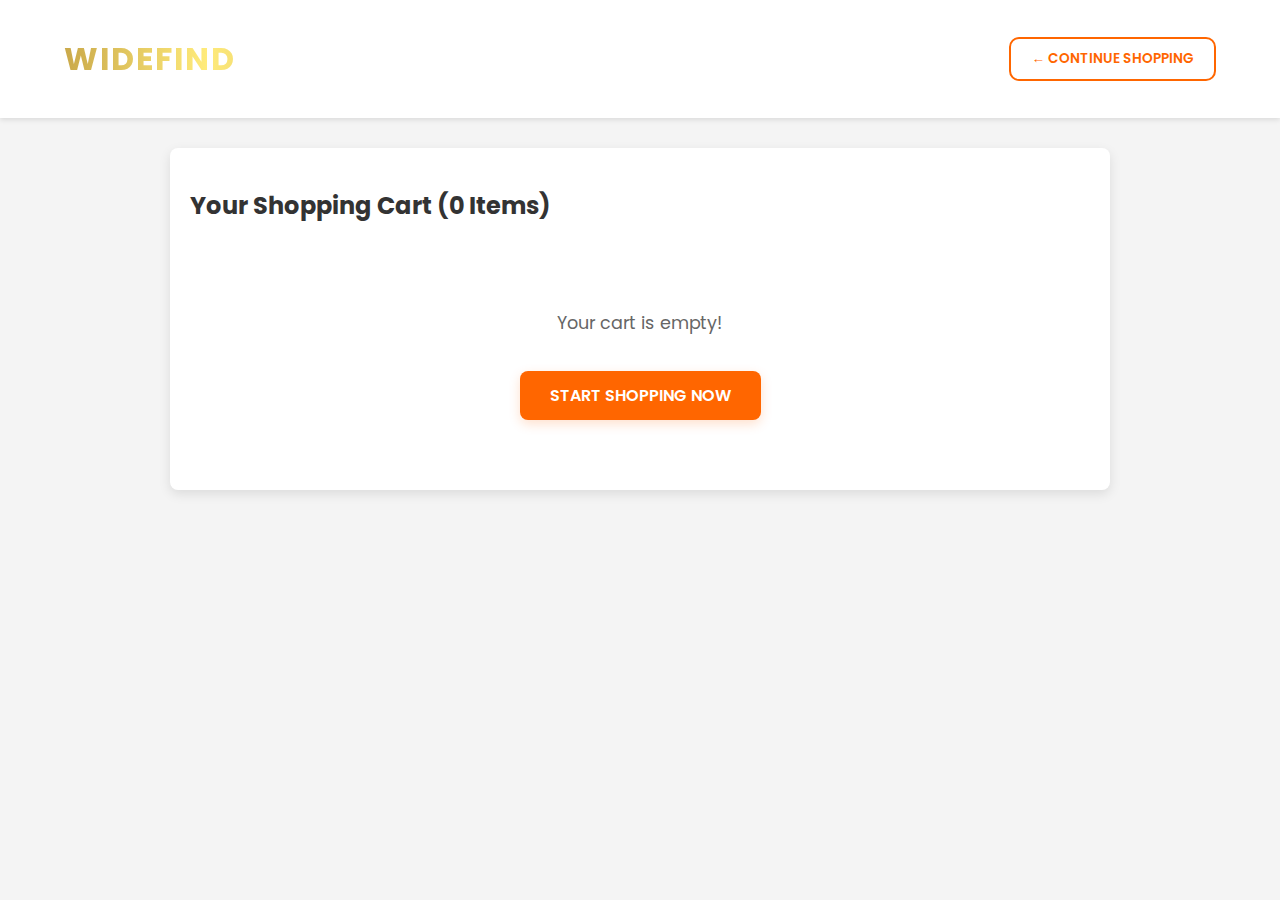
<file: cart.html>
<!DOCTYPE html>
<html lang="en">
<head>
    <meta charset="UTF-8">
    <meta name="viewport" content="width=device-width, initial-scale=1.0">
    <title>My Shopping Cart</title>
    <link href="https://fonts.googleapis.com/css2?family=Poppins:wght@400;600&display=swap" rel="stylesheet">
    <link rel="stylesheet" href="style.css">
    
<style>



.btn-continue {
    display: inline-block;
    padding: 10px 20px;
    border: 2px solid #ff6600; /* Orange border */
    color: #ff6600 !important;
    text-decoration: none !important;
    border-radius: 10px;
    font-weight: 600;
    font-size: 0.85rem;
    transition: all 0.3s ease;
    background: transparent;
    text-transform: uppercase;
}

.btn-continue:hover {
    background: #ff6600; /* Fills with orange on hover */
    color: white !important;
    box-shadow: 0 4px 15px rgba(255, 102, 0, 0.3);
    transform: translateY(-1px);
}
  
/* Styling for the Start Shopping Button */
.btn-shopping {
    display: inline-block;
    background-color: #ff6600;
    color: white !important;
    padding: 12px 30px;
    border-radius: 8px;
    text-decoration: none !important;
    font-weight: 600;
    margin-top: 15px;
    transition: background 0.3s ease, transform 0.2s ease;
    box-shadow: 0 4px 12px rgba(255, 102, 0, 0.2);
}

.btn-shopping:hover {
    background-color: #e65c00;
    transform: translateY(-2px);
}
 
    /* 1. QUANTITY CONTROLS */
    .qty-controls {
        display: flex;
        align-items: center;
        gap: 8px;
        margin-top: 8px;
    }
    .qty-btn {
        width: 32px;
        height: 32px;
        border: 2px solid #ff6600;
        background: white;
        color: #ff6600;
        font-size: 1.2rem;
        font-weight: bold;
        border-radius: 8px;
        cursor: pointer;
        transition: all 0.2s ease;
        display: flex;
        justify-content: center;
        align-items: center;
    }
    .qty-btn:hover {
        background: #ff6600;
        color: white;
        transform: translateY(-1px);
    }
    .qty-display {
        font-weight: 600;
        min-width: 30px;
        text-align: center;
        font-size: 1rem;
    }

    /* 2. MODERN STOCK ALERT (TOAST) */
    .stock-alert {
        position: fixed;
        top: 25px;
        left: 50%;
        transform: translateX(-50%) translateY(-120px);
        background: linear-gradient(135deg, #222, #444); /* Darker, modern look */
        color: white;
        padding: 16px 28px;
        border-radius: 16px;
        box-shadow: 0 15px 35px rgba(0,0,0,0.2);
        display: flex;
        align-items: center;
        gap: 12px;
        z-index: 12000;
        transition: all 0.5s cubic-bezier(0.68, -0.55, 0.265, 1.55);
        font-family: 'Poppins', sans-serif;
        font-weight: 500;
        border-left: 5px solid #ff6600; /* Signature Brand Color */
    }
    .stock-alert.show {
        transform: translateX(-50%) translateY(0px);
    }

    /* 3. HIGH-QUALITY MODAL & BUTTONS */
    .modal-overlay {
        position: fixed;
        top: 0; left: 0; width: 100%; height: 100%;
        background: rgba(0, 0, 0, 0.4);
        backdrop-filter: blur(8px); /* Modern Glassmorphism */
        display: none; 
        justify-content: center;
        align-items: center;
        z-index: 11000;
        opacity: 0;
        transition: opacity 0.3s ease;
    }
    .modal-overlay.active {
        display: flex;
        opacity: 1;
    }
    .modal-content {
        background: white;
        padding: 35px;
        border-radius: 24px;
        width: 90%;
        max-width: 400px;
        text-align: center;
        box-shadow: 0 25px 60px rgba(0,0,0,0.15);
        transform: scale(0.9);
        transition: transform 0.3s cubic-bezier(0.34, 1.56, 0.64, 1);
    }
    .modal-overlay.active .modal-content {
        transform: scale(1);
    }
    .modal-content h3 { font-size: 1.5rem; margin-bottom: 8px; color: #111; }
    .modal-content p { color: #666; margin-bottom: 25px; font-size: 0.95rem; }

    /* Modern Modal Buttons */
    .modal-btns {
        display: flex;
        gap: 12px;
    }
    .btn-cancel, .btn-confirm-remove {
        flex: 1;
        padding: 14px;
        border-radius: 14px;
        font-family: 'Poppins', sans-serif;
        font-weight: 600;
        font-size: 0.9rem;
        cursor: pointer;
        transition: all 0.2s ease;
        border: none;
    }
    .btn-cancel {
        background: #f1f1f1;
        color: #555;
    }
    .btn-cancel:hover {
        background: #e5e5e5;
    }
    .btn-confirm-remove {
        background: #ff4b2b; /* Modern Red-Orange */
        color: white;
        box-shadow: 0 8px 20px rgba(255, 75, 43, 0.25);
    }
    .btn-confirm-remove:hover {
        background: #e63e22;
        transform: translateY(-2px);
        box-shadow: 0 10px 25px rgba(255, 75, 43, 0.35);
    }
</style>


</head>
<body>

<div class="modal-overlay" id="confirm-modal">
    <div class="modal-content">
        <h3>Remove Item?</h3>
        <p>Are you sure you want to take this item out of your cart?</p>
        <div class="modal-btns">
            <button class="btn-cancel" onclick="closeConfirmModal()">Cancel</button>
            <button class="btn-confirm-remove" id="modal-confirm-btn">Yes, Remove</button>
        </div>
    </div>
</div>
   
 <header class="site-header">
    <div class="container" style="display: flex; justify-content: space-between; align-items: center; padding: 15px 20px;">
        <h1><a href="index.html" class="logo-gold" style="text-decoration: none;">WideFind</a></h1>
        <a href="index.html" class="btn-continue">← CONTINUE SHOPPING</a>
    </div>
</header>
    </header>

    <main class="container">
        <div class="cart-page-container">
            <h2>Your Shopping Cart (<span id="cart-item-count">0</span> Items)</h2>
            <div id="cart-items-list"></div>
            
            <div id="cart-empty-message" style="text-align: center; padding: 50px; color: #666; display: none;">
    <p style="font-size: 1.1rem; margin-bottom: 20px;">Your cart is empty!</p>
    <a href="index.html" class="btn-shopping">START SHOPPING NOW</a>
</div>

            <div class="cart-actions">
                <div class="cart-total">
                    Subtotal: <span id="cart-subtotal">৳0</span>
                </div>
                <a href="checkout.html" id="proceed-to-checkout" class="btn-buy" style="width: 250px; margin: 0;">PROCEED TO CHECKOUT</a>
            </div>
        </div>
    </main>

<script>
    const CART_STORAGE_KEY = 'widefindCart';
    let itemToRemove = null; 

    // --- 1. UI: MODERN HIGH-QUALITY ALERT (TOAST) ---
    function showStockAlert(message) {
        const oldAlert = document.querySelector('.stock-alert');
        if (oldAlert) oldAlert.remove();
        
        const alertBox = document.createElement('div');
        alertBox.className = 'stock-alert';
        // Professional SVG Icon + Message
        alertBox.innerHTML = `
            <svg width="20" height="20" viewBox="0 0 24 24" fill="none" stroke="currentColor" stroke-width="2" stroke-linecap="round" stroke-linejoin="round" style="color:#ff6600;"><path d="M10.29 3.86L1.82 18a2 2 0 0 0 1.71 3h16.94a2 2 0 0 0 1.71-3L13.71 3.86a2 2 0 0 0-3.42 0z"></path><line x1="12" y1="9" x2="12" y2="13"></line><line x1="12" y1="17" x2="12.01" y2="17"></line></svg>
            <span>${message}</span>
        `;
        document.body.appendChild(alertBox);
        
        setTimeout(() => alertBox.classList.add('show'), 10);
        setTimeout(() => {
            alertBox.classList.remove('show');
            setTimeout(() => alertBox.remove(), 500);
        }, 3500);
    }

    // --- 2. UI: MODERN CONFIRMATION MODAL ---
    window.openConfirmModal = function(id) {
        itemToRemove = id;
        document.getElementById('confirm-modal').classList.add('active');
    }

    window.closeConfirmModal = function() {
        document.getElementById('confirm-modal').classList.remove('active');
        itemToRemove = null;
    }

    document.getElementById('modal-confirm-btn').onclick = function() {
        if (itemToRemove) {
            let cart = getCart();
            cart = cart.filter(item => (item.itemId || item.sku) != itemToRemove);
            saveCart(cart);
            closeConfirmModal();
            showStockAlert("Item removed from your cart.");
        }
    };

    // --- 3. DATA & STOCK LIMIT LOGIC ---
    function getCart() {
        try { return JSON.parse(localStorage.getItem(CART_STORAGE_KEY) || "[]"); }
        catch (e) { return []; }
    }

    function saveCart(cart) {
        localStorage.setItem(CART_STORAGE_KEY, JSON.stringify(cart));
        renderCart(); 
    }

    function getValidImageURL(url) {
        if (!url) return "https://placehold.co/120x120?text=No+Image";
        if (url.includes("imgur.com") && !url.includes("i.imgur.com")) {
            const match = url.match(/imgur\.com\/(?:a\/|gallery\/)?([A-Za-z0-9]+)/);
            if (match && match[1]) return `https://i.imgur.com/${match[1]}.jpg`;
        }
        return url;
    }

    // THIS FUNCTION CHECKS THE STOCK LIMIT PASSED FROM PRODUCT PAGE
    window.updateQuantity = function(id, change) {
        let cart = getCart();
        const item = cart.find(i => (i.itemId || i.sku) == id);
        
        if (item) {
            let currentQty = Number(item.qty) || 1;
            let newQty = currentQty + change;
            
            if (newQty < 1) return;

            // STOCK LIMIT ENFORCEMENT
            // item.stockLimit was saved during "Add to Cart" on product.html
            if (change > 0 && item.stockLimit !== undefined) {
                if (newQty > Number(item.stockLimit)) {
                    showStockAlert(`Limit Reached: Only ${item.stockLimit} available in stock!`);
                    return;
                }
            }

            item.qty = newQty;
            saveCart(cart); 
        }
    }

    // --- 4. RENDER UI ---
    function renderCart() {
        const cart = getCart();
        const listContainer = document.getElementById('cart-items-list');
        const countDisplay = document.getElementById('cart-item-count');
        const subtotalDisplay = document.getElementById('cart-subtotal');
        const emptyMessage = document.getElementById('cart-empty-message');
        const actions = document.querySelector('.cart-actions');
        
        listContainer.innerHTML = '';
        
        if (cart.length === 0) {
            countDisplay.textContent = '0';
            subtotalDisplay.textContent = '৳0';
            emptyMessage.style.display = 'block';
            if (actions) actions.style.display = 'none';
            return;
        }

        emptyMessage.style.display = 'none';
        if (actions) actions.style.display = 'flex';

        let totalSubtotal = 0;
        let totalQty = 0;

        cart.forEach(item => {
            const id = item.itemId || item.sku;
            const price = Number(item.price) || 0;
            const qty = Number(item.qty) || 0;
            const itemSubtotal = price * qty;
            
            totalSubtotal += itemSubtotal;
            totalQty += qty;
            
            const itemElement = document.createElement('div');
            itemElement.classList.add('cart-item');
            
            itemElement.innerHTML = `
                <img src="${getValidImageURL(item.image)}" alt="${item.name}">
                <div class="item-details">
                    <h4>${item.name}</h4>
                    <p style="color: #666; font-weight: 500;">৳${price.toFixed(0)}</p>
                    ${item.size ? `<p style="font-size:0.8rem; color:#888; margin-top:2px;">Size: ${item.size}</p>` : ''}
                    <div class="qty-controls">
                        <button class="qty-btn" onclick="updateQuantity('${id}', -1)">−</button>
                        <span class="qty-display">${qty}</span>
                        <button class="qty-btn" onclick="updateQuantity('${id}', 1)">+</button>
                    </div>
                </div>
                <div class="item-price" style="font-weight: 600; color: #111;">৳${itemSubtotal.toFixed(0)}</div>
                <div class="item-remove">
                    <button onclick="openConfirmModal('${id}')" style="background:none; border:none; color:#ddd; cursor:pointer; font-size:1.2rem; transition:0.2s;" onmouseover="this.style.color='#ff4b2b'" onmouseout="this.style.color='#ddd'">✕</button>
                </div>
            `;
            listContainer.appendChild(itemElement);
        });

        countDisplay.textContent = totalQty;
        subtotalDisplay.textContent = `৳${totalSubtotal.toFixed(0)}`;
    }

    document.addEventListener("DOMContentLoaded", renderCart);
</script>



    
</body>
</html>
</file>
<file: style.css>
/* === GOOGLE FONT & GLOBAL STYLES === */
@import url('https://fonts.googleapis.com/css2?family=Poppins:wght@400;600;700&display=swap');

body {
    font-family: 'Poppins', Arial, sans-serif;
    margin: 0;
    background-color: #f4f4f4;
    color: #333;
}

.container {
    max-width: 1200px;
    width: 90%;
    margin: 0 auto;
}

/* Base button style for product cards */
.btn-buy {
    display: block;
    width: 100%;
    padding: 12px;
    background-color: #ff6600;
    color: #fff;
    text-decoration: none;
    border-radius: 5px;
    font-weight: 600;
    box-sizing: border-box;
    transition: background-color 0.2s;
    border: none;
    font-family: 'Poppins', sans-serif;
    font-size: 1rem;
    cursor: pointer;
}
.btn-buy:hover {
    background-color: #e65c00;
}


/* === HOMEPAGE: HEADER === */
.site-header {
    background-color: #fff;
    padding: 20px 0;
    text-align: center;
    box-shadow: 0 2px 5px rgba(0,0,0,0.1);
}
.site-header h1 {
    color: #ff6600;
    margin: 0;
}

/* ========================================= */
/* === ADS BANNER SLIDER STYLES === */
/* ========================================= */
.ads-banner-container {
    position: relative;
    width: 100%;
    height: 200px; 
    overflow: hidden; 
    margin-bottom: 20px;
}

.ads-slider {
    position: relative;
    width: 100%;
    height: 100%;
}

.banner-slide {
    position: absolute;
    top: 0;
    left: 0;
    width: 100%;
    height: 100%;
    opacity: 0; 
    transition: opacity 1.5s ease-in-out; 
    
    background-size: cover;
    background-position: center;
    background-repeat: no-repeat;
    box-shadow: inset 0 0 0 1000px rgba(0,0,0,0.2); 
}

.banner-slide.active {
    opacity: 1; 
}

.banner-text-overlay {
    position: relative;
    height: 100%;
    display: flex;
    align-items: center;
    justify-content: center;
    text-align: center;
}

.banner-text-overlay p {
    margin: 0;
    padding: 10px 20px;
    font-size: 1.5rem;
    font-weight: 600;
    color: white;
    text-shadow: 1px 1px 5px rgba(0,0,0,0.8);
    background-color: rgba(255, 102, 0, 0.7); 
    border-radius: 5px;
}

@media (max-width: 768px) {
    .ads-banner-container {
        height: 150px;
    }
    .banner-text-overlay p {
        font-size: 1.1rem;
        padding: 5px 10px;
    }
}


/* ========================================= */
/* === SLIDING CATEGORY MENU STYLES === */
/* ========================================= */
.category-menu-wrapper {
    background-color: #fff;
    border-bottom: 1px solid #ddd;
    overflow-x: auto; 
    white-space: nowrap; 
    padding: 10px 0;
    -ms-overflow-style: none; 
    scrollbar-width: none;
}
.category-menu-wrapper::-webkit-scrollbar {
    display: none;
}

.category-menu-slider {
    display: inline-flex;
    gap: 25px;
}

.category-item {
    display: inline-block;
    text-decoration: none;
    color: #555;
    padding: 5px 0;
    font-weight: 600;
    font-size: 0.9rem;
    transition: color 0.2s;
}

.category-item:hover,
.category-item.active { 
    color: #ff6600;
    border-bottom: 2px solid #ff6600;
    font-weight: 700;
}

/* ========================================= */
/* === HOMEPAGE: PRODUCT GRID (5x4 LAYOUT) === */
/* ========================================= */
.product-grid {
    display: grid;
    /* Enforce 5 equal columns for large screens */
    grid-template-columns: repeat(5, 1fr); 
    gap: 20px;
    margin-top: 30px;
    width: 100%; 
}

.product-card {
    background: #fff;
    border-radius: 8px;
    box-shadow: 0 4px 12px rgba(0, 0, 0, 0.05);
    text-align: center;
    padding: 20px;
    transition: transform 0.2s;
}

.product-card:hover {
    transform: translateY(-5px);
}
.product-card img {
    width: 100%;
    height: 180px; /* Fixed height for consistent look in 5x4 grid */
    object-fit: cover;
    border-radius: 4px;
}
.product-card h3 {
    font-size: 1rem; 
    margin: 15px 0 5px;
    white-space: nowrap;
    overflow: hidden;
    text-overflow: ellipsis;
}

/* NEW STYLES FOR HOME PAGE PRICE DISPLAY */
.product-card .price-container {
    margin-bottom: 15px;
    line-height: 1.2;
    display: flex;
    justify-content: center;
    align-items: center;
    flex-wrap: wrap; /* Allow wrap on very small screens */
    gap: 5px;
}
.product-card .price-container .sale-price {
    font-size: 1.05rem; /* Sale Price */
    font-weight: 700;
    color: #ff6600; /* Orange for emphasis */
}
.product-card .price-container .original-price {
    font-size: 0.8rem; /* Original Price */
    color: #999;
    text-decoration: line-through;
    margin-right: 0;
}
.product-card .price-container .discount-percent {
    font-size: 0.8rem; /* Discount % */
    font-weight: 600;
    color: #008000; /* Green for discount */
}
/* END NEW STYLES */


/* Responsive adjustment for homepage grid */
@media (max-width: 1200px) {
    .product-grid {
        /* 4 columns on medium screens */
        grid-template-columns: repeat(4, 1fr); 
    }
}

@media (max-width: 768px) {
    .product-grid {
        /* 2 columns on mobile screens */
        grid-template-columns: repeat(2, 1fr); 
    }
}


/* ========================================= */
/* === PRODUCT DETAIL PAGE (PRODUCT.HTML) === */
/* ========================================= */
.product-main-content {
    padding: 30px 0;
}

.product-page-container {
    display: flex;
    gap: 40px;
    margin-top: 30px;
    background-color: #fff;
    padding: 30px;
    border-radius: 8px;
    box-shadow: 0 4px 12px rgba(0, 0, 0, 0.1);
}

.product-gallery {
    flex: 0 0 50%; 
    max-width: 50%;
}

.product-details {
    flex: 0 0 50%; 
    max-width: 50%;
}

/* Image Gallery */
.main-image-container img {
    width: 100%;
    height: auto;
    border: 1px solid #eee;
    border-radius: 4px;
}
.thumbnail-list {
    display: flex;
    gap: 10px;
    overflow-x: auto;
    padding-bottom: 10px;
    margin-top: 10px;
}
.thumbnail-list img {
    width: 80px;
    height: 80px;
    object-fit: cover;
    cursor: pointer;
    border: 2px solid transparent;
    border-radius: 4px;
    transition: border-color 0.2s;
}
.thumbnail-list img.active,
.thumbnail-list img:hover {
    border-color: #ff6600; 
}


/* PRICE FORMATTING */
.product-price-ref {
    margin-top: 15px;
    margin-bottom: 20px;
}

.product-price-ref .sale-price {
    font-size: 2.2rem; 
    font-weight: 700;
    color: #333; 
    margin-right: 15px;
}

.product-price-ref .original-price {
    font-size: 1.2rem;
    color: #999;
    text-decoration: line-through;
    margin-right: 15px;
}

.product-price-ref .discount-percent {
    font-size: 1.1rem;
    font-weight: 600;
    color: #ff6600; 
}

/* Size Selector Block */
.size-selector-block {
    margin: 15px 0;
    display: flex; 
    align-items: center;
    gap: 10px;
}
.size-selector-block label {
    font-weight: 600;
}
.size-selector-block select {
    padding: 8px 10px;
    border: 1px solid #ccc;
    border-radius: 4px;
    font-size: 1rem;
    cursor: pointer;
    font-family: 'Poppins', sans-serif;
}

/* Quantity Selector */
.quantity-selector { display: flex; align-items: center; gap: 10px; margin: 25px 0; }
.quantity-selector label { font-weight: 600; }
.quantity-selector input[type="number"] {
    width: 60px; 
    text-align: center; 
    font-size: 1rem; 
    padding: 8px; 
    border: 1px solid #ccc; 
    border-radius: 4px; 
    font-family: 'Poppins', sans-serif;
}
.quantity-selector button {
    width: 35px; 
    height: 35px; 
    font-size: 1.2rem; 
    font-weight: 600; 
    border: 1px solid #ddd; 
    background-color: #f8f8f8; 
    border-radius: 50%; 
    cursor: pointer; 
    transition: background-color 0.2s;
}
.quantity-selector button:hover { background-color: #eee; }

/* Action Buttons (ADD TO CART / BUY NOW) */
.action-buttons-container {
    display: flex;
    gap: 15px;
    margin-top: 25px;
}

.btn-product-action {
    flex: 1; 
    padding: 15px;
    text-align: center;
    text-decoration: none;
    font-weight: 600;
    border-radius: 4px;
    border: 1px solid transparent;
    transition: all 0.2s;
    font-size: 1rem;
    background-color: #000;
    color: #fff;
    border-color: #000;
}
.btn-product-action:hover {
    background-color: #333;
}
.product-description-text {
    margin-top: 25px;
    font-size: 0.95rem;
}


/* Responsive adjustment for the product page */
@media (max-width: 900px) {
    .product-page-container {
        flex-direction: column;
        padding: 20px;
        gap: 20px;
    }
    .product-gallery, .product-details {
        flex: 1 1 100%;
        max-width: 100%;
    }
}


/* ========================================= */
/* === CART PAGE STYLES (cart.html) === */
/* ========================================= */
.cart-page-container {
    max-width: 900px;
    margin: 30px auto;
    padding: 20px;
    background: #fff;
    border-radius: 8px;
    box-shadow: 0 4px 12px rgba(0, 0, 0, 0.1);
}
.cart-item {
    display: flex;
    align-items: center;
    padding: 15px 0;
    border-bottom: 1px solid #eee;
}
.cart-item:last-child {
    border-bottom: none;
}
.cart-item img {
    width: 80px;
    height: 80px;
    object-fit: cover;
    border-radius: 4px;
    margin-right: 15px;
}
.item-details {
    flex-grow: 1;
}
.item-details h4 {
    margin: 0;
    font-size: 1rem;
}
.item-details p {
    margin: 5px 0 0;
    font-size: 0.85rem;
    color: #555;
}
.item-price {
    font-weight: 600;
    color: #ff6600;
    min-width: 80px;
    text-align: right;
}
.item-remove button {
    background: none;
    border: none;
    color: #dc3545;
    cursor: pointer;
    font-size: 1.2rem;
    padding: 5px;
    margin-left: 10px;
}
.cart-actions {
    display: flex;
    justify-content: space-between;
    align-items: center;
    margin-top: 20px;
    border-top: 2px solid #ff6600;
    padding-top: 20px;
}
.cart-total {
    text-align: right;
    font-size: 1.2rem;
    font-weight: 700;
    color: #333;
}
.cart-total span {
    color: #ff6600;
}

@media (max-width: 500px) {
    .cart-item {
        flex-wrap: wrap;
    }
    .cart-item img {
        margin-bottom: 10px;
    }
    .item-details {
        order: 2;
        flex-basis: 100%;
        margin-top: 10px;
    }
    .item-price {
        order: 3;
        text-align: left;
        margin-top: 10px;
    }
    .item-remove {
        order: 4;
    }
    .cart-actions {
        flex-direction: column;
    }
    .cart-total {
        width: 100%;
        margin-bottom: 15px;
    }
    #proceed-to-checkout {
        width: 100% !important;
    }
}


/* ========================================= */
/* === CHECKOUT FORM STYLES (checkout.html) === */
/* ========================================= */

#order-form {
    max-width: 600px; 
    width: 95%; 
    margin: 20px auto;
    padding: 20px;
    background: #fff;
    border-radius: 8px;
    box-shadow: 0 4px 12px rgba(0, 0, 0, 0.1);
}
#order-form input[type="text"], 
#order-form input[type="tel"], 
#order-form textarea, 
#order-form select {
    width: 100% !important; 
    padding: 10px; 
    margin-top: 5px; 
    margin-bottom: 15px; 
    box-sizing: border-box !important; 
    border: 1px solid #ccc; 
    border-radius: 4px; 
    display: block !important; 
    font-family: 'Poppins', Arial, sans-serif;
}
#order-form h3 {
    border-bottom: 2px solid #ff6600; 
    padding-bottom: 5px; 
    margin-top: 25px; 
    margin-bottom: 15px; 
    color: #333;
}
.payment-type-selection, 
.delivery-label-selection, 
.payment-method-selection {
    display: flex; 
    justify-content: space-between; 
    gap: 10px; 
    margin-bottom: 15px;
}
.payment-type-selection button, 
.delivery-label-selection button, 
.payment-method-selection button {
    flex: 1; 
    padding: 12px 0; 
    margin: 0 !important; 
    border: 1px solid #ddd; 
    border-radius: 5px; 
    cursor: pointer; 
    font-size: 16px; 
    box-sizing: border-box !important; 
    transition: background-color 0.3s, transform 0.1s; 
    font-family: 'Poppins', Arial, sans-serif;
}
.payment-type-selection button.active { background-color: #007bff; color: white; border-color: #007bff; }
.payment-method-selection button.active { background-color: #ff6600; color: white; border-color: #ff6600; }
.delivery-label-selection button.office.active { background-color: #ff6600; color: white; border-color: #ff6600; }
.delivery-label-selection button.home.active { background-color: #008000; color: white; border-color: #008000; }
.payment-type-selection button:not(.active), 
.delivery-label-selection button:not(.active), 
.payment-method-selection button:not(.active) { background-color: #f8f8f8; color: #333; }
.coupon-input-group {
    display: flex; 
    gap: 10px; 
    align-items: flex-end; 
    margin-bottom: 15px;
}
.coupon-input-group > div { flex-grow: 1; }
.coupon-input-group label { display: block; }
.coupon-input-group input { margin-bottom: 0 !important; }
.coupon-input-group button {
    flex-shrink: 0; 
    width: 100px; 
    padding: 10px; 
    height: 40px; 
    background-color: #008000; 
    color: white; 
    border: 1px solid #008000; 
    border-radius: 5px; 
    cursor: pointer; 
    font-size: 14px; 
    transition: background-color 0.3s, transform 0.1s; 
    font-family: 'Poppins', Arial, sans-serif;
}
.coupon-input-group button:active {
    transform: scale(0.98); 
    background-color: #006400; 
}
/* Add a spinner animation when coupon is being processed */
#applyCoupon.loading {
  position: relative;
  pointer-events: none;
  opacity: 0.8;
}

#applyCoupon.loading::after {
  content: "";
  position: absolute;
  right: 12px;
  top: 50%;
  width: 14px;
  height: 14px;
  border: 2px solid #fff;
  border-top-color: transparent;
  border-radius: 50%;
  transform: translateY(-50%);
  animation: spin 0.8s linear infinite;
}

@keyframes spin {
  from { transform: translateY(-50%) rotate(0deg); }
  to { transform: translateY(-50%) rotate(360deg); }
}


#online-payment-fields {
    border: 2px dashed #ff9966; 
    background-color: #fffaf0; 
    padding: 15px; 
    margin-top: 10px; 
    border-radius: 5px; 
    display: none; 
}
.total-row {
    display: flex; 
    justify-content: space-between; 
    padding: 8px 0; 
    border-bottom: 1px dotted #ccc;
}
.total-row:last-child {
    border-bottom: none; 
    font-weight: bold; 
    font-size: 1.2em; 
    padding-top: 10px; 
    border-top: 2px solid #ff6600;
}
.order-button-container {
    display: flex; 
    justify-content: space-between; 
    gap: 10px; 
    margin-top: 20px;
}
#place-order-btn {
    flex: 1; 
    padding: 15px; 
    background-color: #ff6600; 
    color: white; 
    border: none; 
    border-radius: 5px; 
    font-size: 18px; 
    cursor: pointer; 
    font-family: 'Poppins', Arial, sans-serif;
}
#place-order-btn:hover { background-color: #e65c00; }
#cancel-order-btn {
    flex: 1; 
    padding: 15px; 
    background-color: #dc3545; 
    color: white; 
    border: none; 
    border-radius: 5px; 
    font-size: 18px; 
    cursor: pointer; 
    transition: background-color 0.3s; 
    font-family: 'Poppins', Arial, sans-serif;
}
#cancel-order-btn:hover { background-color: #c82333; }
.info-label {
    text-align: center; 
    padding: 10px; 
    margin-bottom: 20px; 
    border: 1px solid #ff6600; 
    background-color: #fffaf0; 
    color: #ff6600; 
    border-radius: 5px; 
    font-weight: bold;
}

/* ========================================= */
/* === PREMIUM GOLD LOGO STYLE (WideFind) === */
/* ========================================= */

.logo-gold {
    font-family: 'Poppins', sans-serif;
    font-size: 32px;
    font-weight: 700;
    background: linear-gradient(90deg, #caa94a, #ffeb7b, #d4b85f, #b29130);
    -webkit-background-clip: text;
    -webkit-text-fill-color: transparent;
    letter-spacing: 1.5px;
    text-transform: uppercase;
    background-size: 250%;
    animation: goldshine 3s linear infinite;
    text-decoration: none;
}

@keyframes goldshine {
    0% {
        background-position: 0%;
    }
    100% {
        background-position: 250%;
    }
}
</file>
